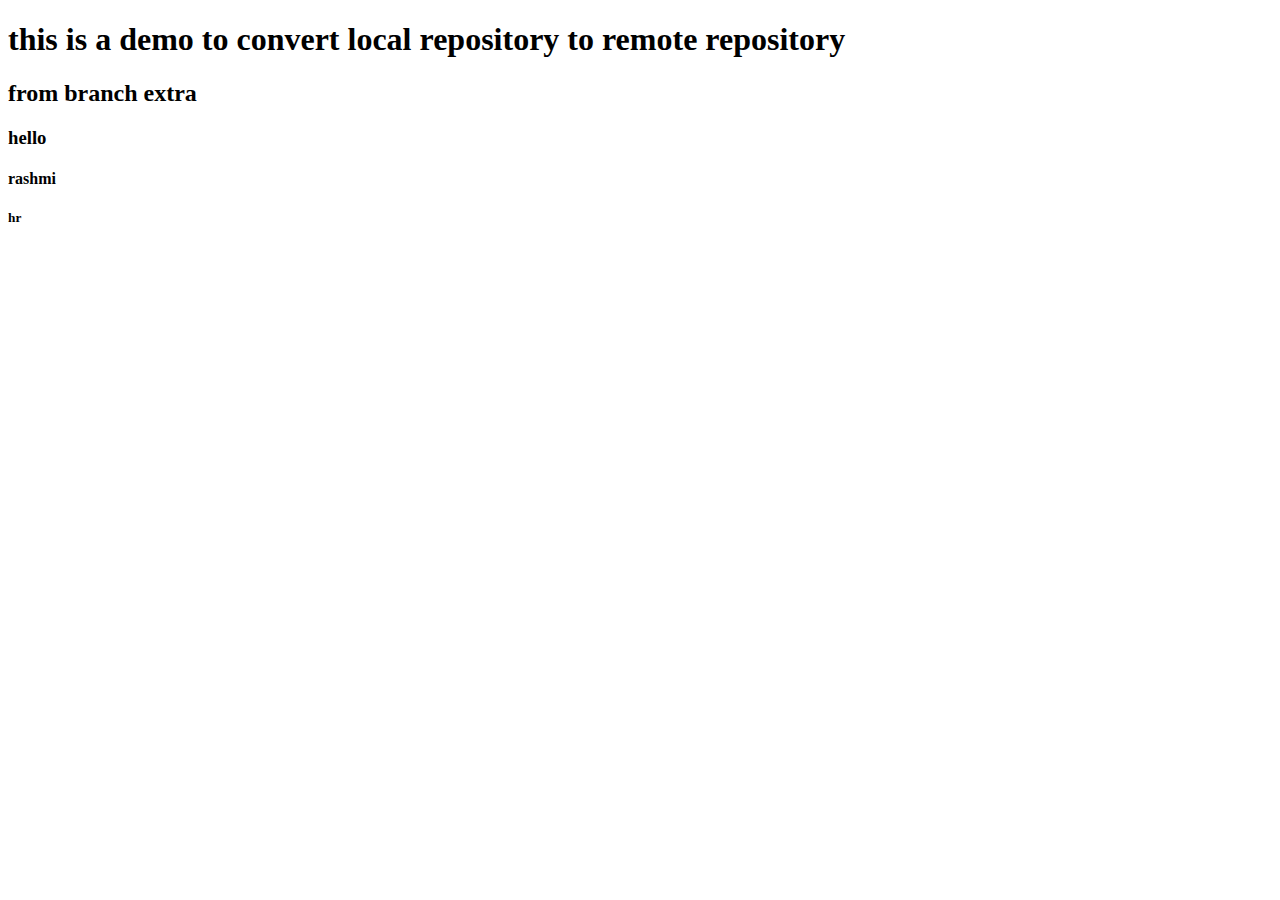
<file: index.html>
<!DOCTYPE html>
<html>
<head>
    <title>Local to remote repository</title>
</head>
<body>
    <h1>this is a demo to convert local repository to remote repository</h1>
    <h2>from branch extra</h2>
    <h3>hello</h3>
    <h4>rashmi</h4>
    <h5>hr</h5>
</body>
</html>
</file>
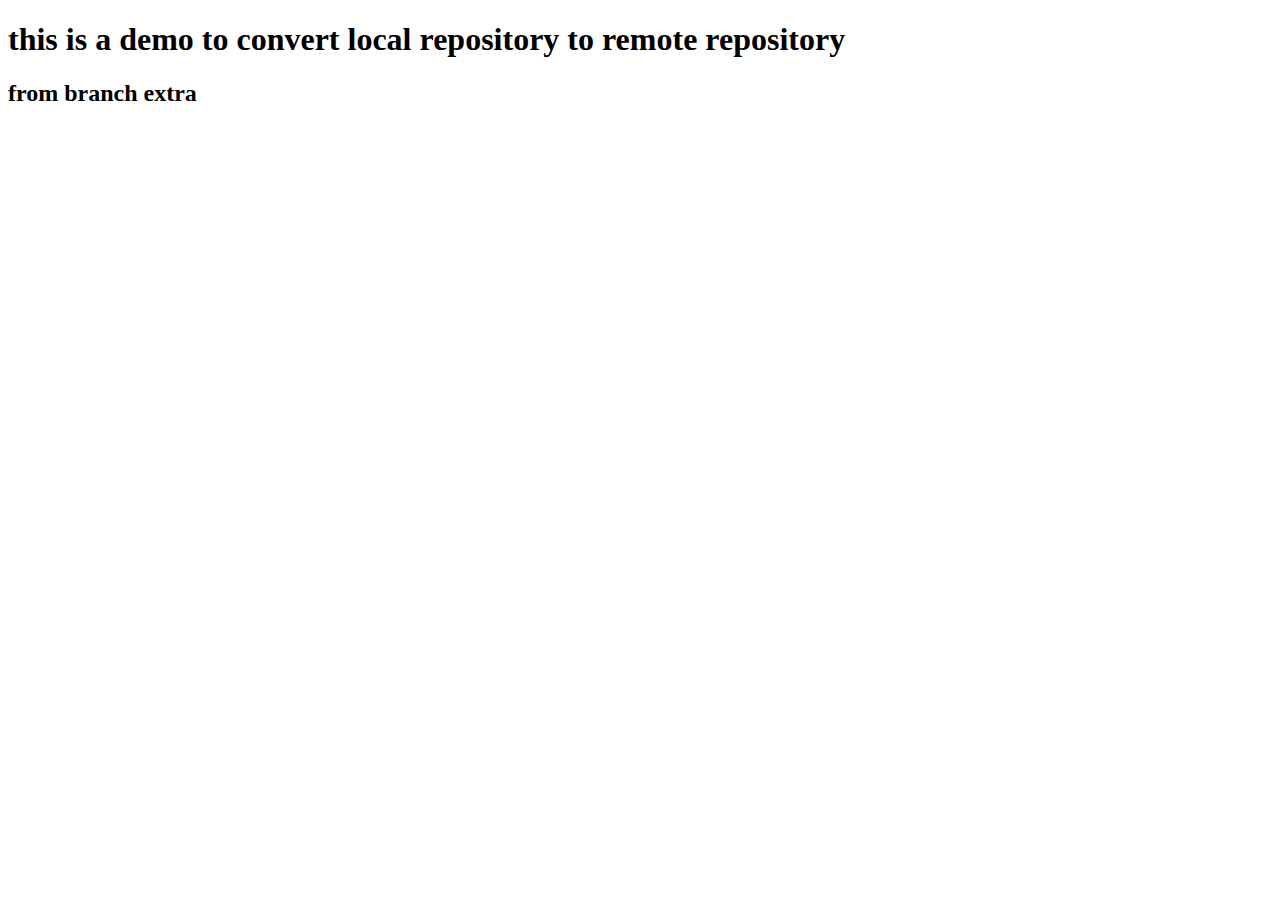
<file: change.html>
<!DOCTYPE html>
<html>
<head>
    <title>Local to remote repository</title>
</head>
<body>
    <h1>this is a demo to convert local repository to remote repository</h1>
    <h2>from branch extra</h2>
</body>
</html>
</file>
